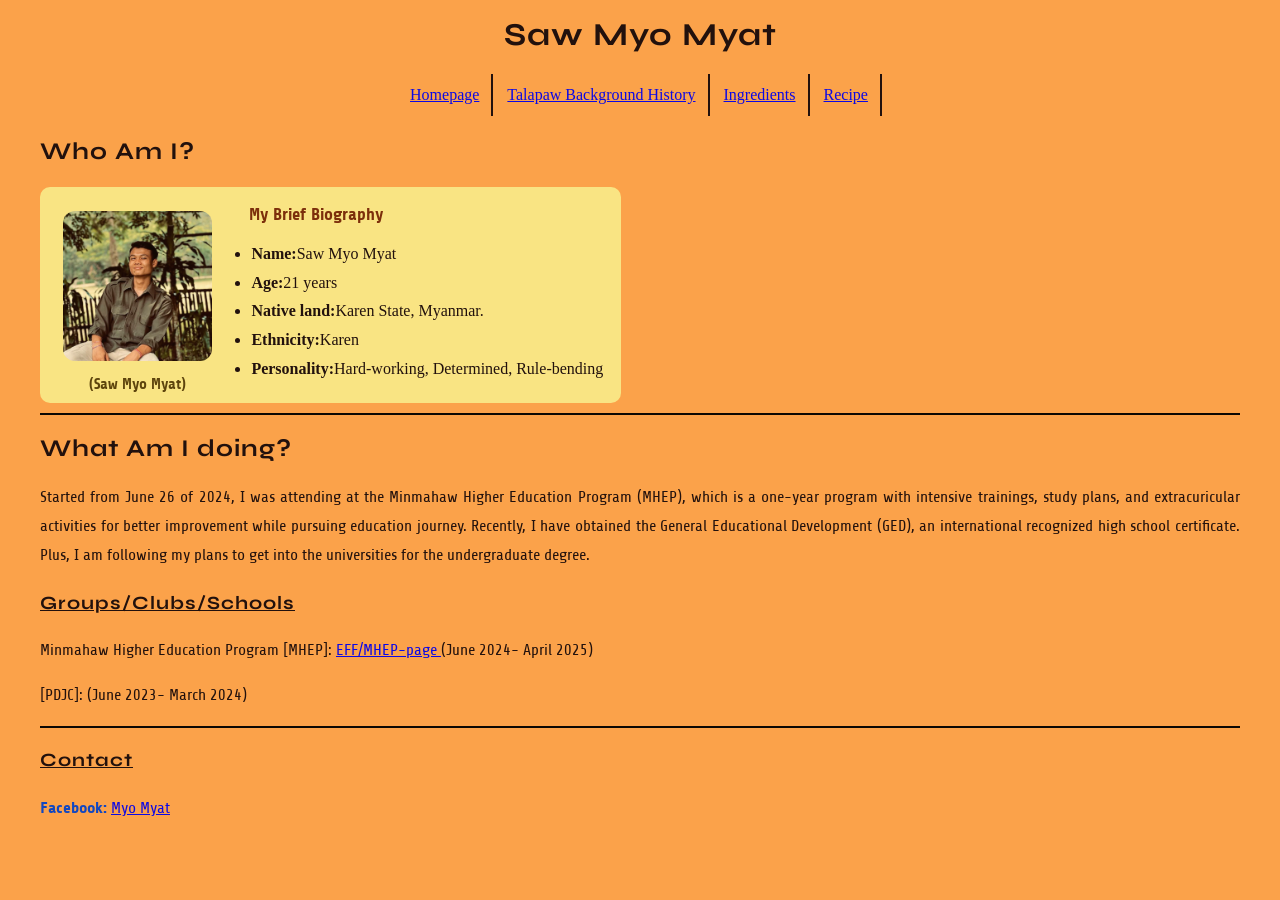
<file: index.html>
<!DOCTYPE html>
<html lang="en">

      <head>

        <meta http-equiv="Content-Type" content="text/html; charset=windows-1252">
        <meta name="viewport" content="width=device-width, initial-scale=1.0">
        <!--Webpage icon link-->
        <link rel="icon" type="image/x-icon" href="SawMyoMyat.jpg">
        <!--Google fonts link-->
        <link rel="preconnect" href="https://fonts.googleapis.com">
        <link rel="preconnect" href="https://fonts.gstatic.com" crossorigin>
        <link href="https://fonts.googleapis.com/css2?family=Boldonse&family=Bubblegum+Sans&family=Comfortaa:wght@300..700&family=Josefin+Sans:ital,wght@0,100..700;1,100..700&family=MuseoModerno:ital,wght@0,100..900;1,100..900&family=Outfit:wght@100..900&family=Paytone+One&family=Share:ital,wght@0,400;0,700;1,400;1,700&family=Space+Mono:ital,wght@0,400;0,700;1,400;1,700&family=Syne:wght@400..800&family=Ultra&display=swap" rel="stylesheet">
        <link rel="stylesheet" href="styles.css">
        <!--Webpage title-->
        <title>Saw Myo Myat Homepage</title>

      </head>

      <body style="line-height: 180%;background-color: rgb(251, 162, 74);opacity: 0.95;">

        <!--Visible Webpage Title-->
        <h1 style="text-align:center;text-transform: capitalize;">
          Saw Myo Myat
        </h1>

        <!--Navigation tab table-->
        <table style="margin: auto;table-layout: fixed;border-radius: 10px;border-color: rgb(180, 225, 237);border-style:hidden;max-height: 20px;">
          <tr>
            <!--Column 1 for homepage tab-->
            <td style="text-align: center;padding: 7px 12px;border-right: 2px;border-right-style:solid;">
              <a href="index.html" target="_blank">
                Homepage
              </a>
            </td>
            <!--C0lumn 2 for talapaw background history tab-->
            <td style="text-align: center;padding: 7px 12px;border-right: 2px;border-right-style:solid;">
              <a href="talapaw.html" target="_blank">
                Talapaw Background History
              </a>
            </td>
            <!--Column 3 for talapaw ingredients tab-->
            <td style="text-align: center;padding: 7px 12px;border-right: 2px;border-right-style:solid;">
              <a href="ingredients.html" target="_blank">
                Ingredients
              </a>
            </td>
            <!--Column 4 for talapaw recipe tab-->
            <td style="text-align: center;padding: 7px 12px;border-right: 2px;border-right-style:solid;">
              <a href="recipe.html" target="_blank">
                Recipe
              </a>
            </td>
          </tr>
        </table>

        <!--1st heading-->
        <h2>
          Who Am I?
        </h2>

        <!--Table to display brief biography information-->
        <table style="margin: 10px 0px;table-layout: fixed;border-radius: 10px;background-color: rgb(249, 232, 135);">
          <!--Main row-->
          <tr>
            <!--1st column to put profile photo-->
            <td>
              <!--Profile photo-->
              <img class="profile-photo" src="SawMyoMyat.jpg">
              <!--Profile photo caption-->
              <p class="profile-photo-caption">
                (Saw Myo Myat)
              </p>
            </td>
            <!--2nd column to put brief biography information-->
            <td>
              <!--Paragraph tag for brief biography information-->
              <p class="bio">
                <strong style="font-size: 17px;color: rgb(118, 41, 8);">My Brief Biography</strong>
                <!--Brief biography information with unordered list tag-->
                <ul>
                  <li>
                    <strong>Name:</strong>Saw Myo Myat
                  </li>
      
                  <li>
                    <strong>Age:</strong>21 years
                  </li>
      
                  <li>
                    <strong>Native land:</strong>Karen State, Myanmar.
                  </li>

                  <li>
                    <strong>Ethnicity:</strong>Karen
                  </li>

                  <li>
                    <strong>Personality:</strong>Hard-working, Determined, Rule-bending
                  </li>
                </ul>
              </p>

            </td>

          </tr>

        </table>

        <hr>
        <!--2nd heading-->
        <h2>
          What Am I doing?
        </h2>
        <!--Paragraph to tell what I am doing now-->
        <p>
          Started from June 26 of 2024, I was attending at the Minmahaw Higher Education Program (MHEP), which is a one-year program with intensive trainings, study plans, and extracuricular activities for better improvement while pursuing education journey. 
          Recently, I have obtained the General Educational Development (GED), an international recognized high school certificate. 
          Plus, I am following my plans to get into the universities for the undergraduate degree.
        </p>

        <!--3rd heading-->
        <h3>
          Groups/Clubs/Schools
        </h3>
        <!--MHEP information link-->
        <p>
          Minmahaw Higher Education Program [MHEP]:
          <a href="https://mhep.educationforfriendship.org/?fbclid=IwZXh0bgNhZW0CMTEAAR0AiiZPL5zpO2gXypMA7jQCXDjgA0aIIjnSUVTXmh74f--ReIDW6lEaREA_aem_bLQIe7bjKVbn7uTZWY58iw" target="_blank">
            EFF/MHEP-page
          </a>
          (June 2024- April 2025)
        </p>

        <!--PDJC information link-->
        <p>
          [PDJC]:
          <a href="" target="_blank">

          </a>
          (June 2023- March 2024)
        </p>

        <hr>
        
        <!--Contact-->
        <h3>
          Contact
        </h3>

        <p>
          <strong style="color: rgb(6, 67, 199);">
            Facebook:
          </strong>
            <a href="https://www.facebook.com/share/1A9tMNxLuB/" target="_blank">
              Myo Myat
            </a>
        </p>

     </body>

</html>
</file>
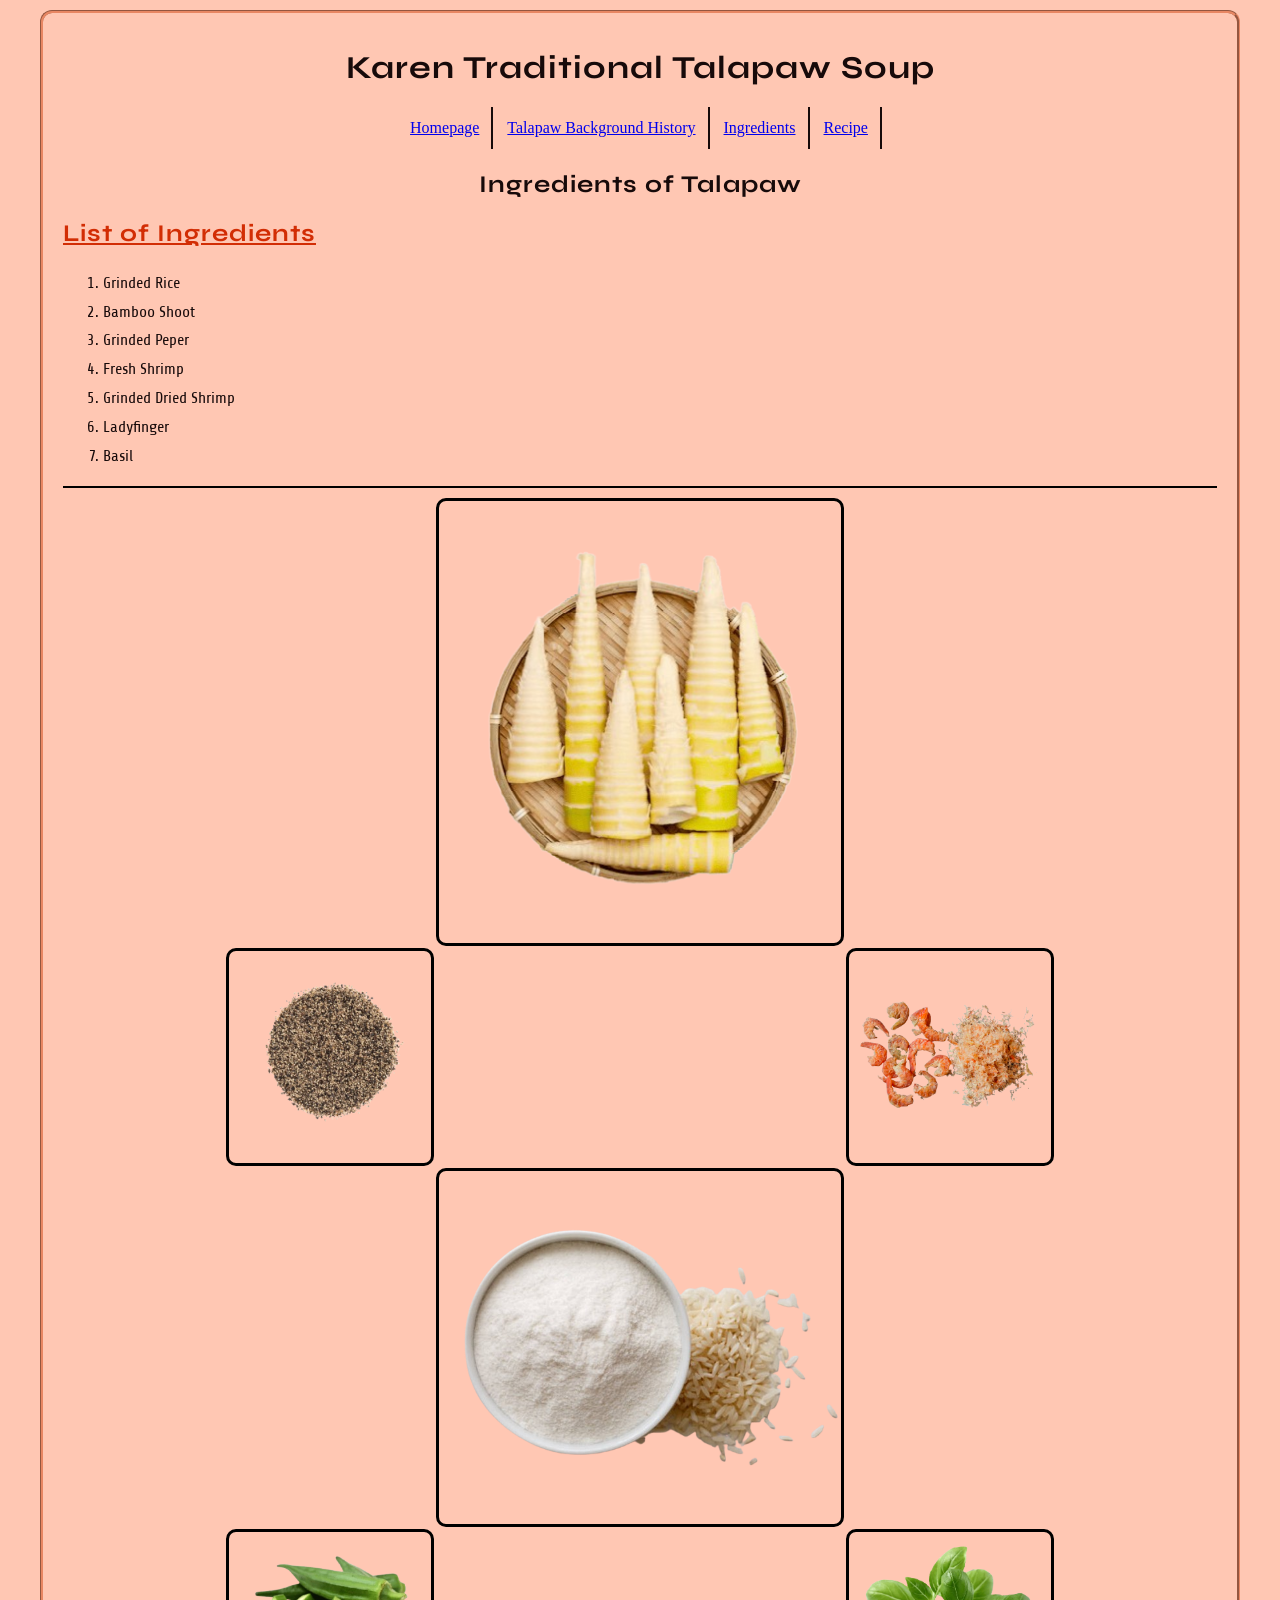
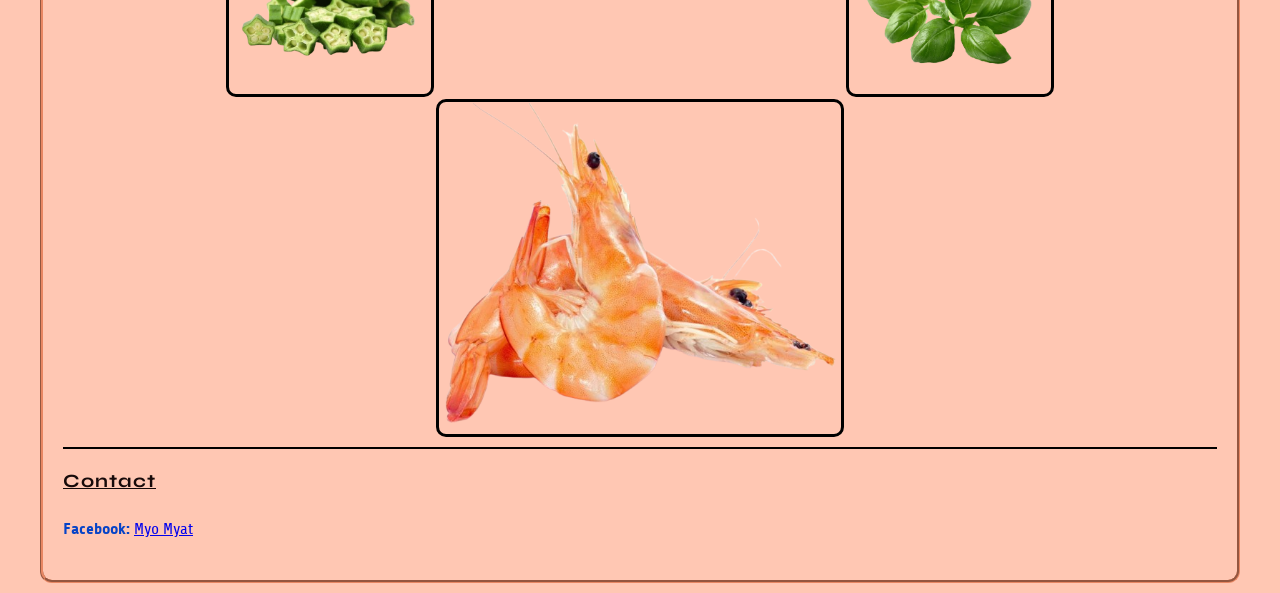
<file: ingredients.html>
<!DOCTYPE html>
<html lang="en">

      <head>
        <meta http-equiv="Content-Type" content="text/html; charset=windows-1252">
        <meta name="viewport" content="width=device-width, initial-scale=1.0">
        <link rel="icon" type="image/x-icon" href="talapaw.jpg">
        <link rel="preconnect" href="https://fonts.googleapis.com">
        <link rel="preconnect" href="https://fonts.gstatic.com" crossorigin>
        <link href="https://fonts.googleapis.com/css2?family=Boldonse&family=Bubblegum+Sans&family=Comfortaa:wght@300..700&family=MuseoModerno:ital,wght@0,100..900;1,100..900&family=Outfit:wght@100..900&family=Paytone+One&family=Share:ital,wght@0,400;0,700;1,400;1,700&family=Space+Mono:ital,wght@0,400;0,700;1,400;1,700&family=Syne:wght@400..800&family=Ultra&display=swap" rel="stylesheet">
        <link rel="stylesheet" href="styles.css">
        <title>Talapaw Ingredients</title>
      </head>

      <body class="body2" style="line-height: 180%;">

        <h1 style="text-align:center;text-transform: capitalize;">
          Karen Traditional Talapaw Soup
        </h1>

        <table style="margin: auto;table-layout: fixed;border-radius: 10px;border-color: rgb(180, 225, 237);border-style:hidden;max-height: 20px;">
          
          <tr>

            <td style="text-align: center;padding: 7px 12px;border-right: 2px;border-right-style:solid;">
              
              <a href="index.html" target="_blank">
                Homepage
              </a>

            </td>

            <td style="text-align: center;padding: 7px 12px;border-right: 2px;border-right-style:solid;">
              
              <a href="talapaw.html" target="_blank">
                Talapaw Background History
              </a>

            </td>

            <td style="text-align: center;padding: 7px 12px;border-right: 2px;border-right-style:solid;">
              
              <a href="ingredients.html" target="_blank">
                Ingredients
              </a>

            </td>

            <td style="text-align: center;padding: 7px 12px;border-right: 2px;border-right-style:solid;">
              
              <a href="recipe.html" target="_blank">
                Recipe
              </a>

            </td>

          </tr>

        </table>

        <h2 style="text-align:center">
          Ingredients of Talapaw
        </h2>

      
        <h2 style="text-decoration: underline;color:rgb(210, 45, 4)">
          List of Ingredients
        </h2>
        
      
        <ol>
          <li>Grinded Rice</li>
          <li>Bamboo Shoot</li>
          <li>Grinded Peper</li>
          <li>Fresh Shrimp</li>
          <li>Grinded Dried Shrimp</li>
          <li>Ladyfinger</li>
          <li>Basil</li>
        </ol>
      
        <hr>

        <table style="margin: auto;">
          <!--row 1-->
          <tr style="background-color: transparent;">
            <!--column 1 (blank)-->
            <td>

            </td>

            <!--column 2-->
            <td style="max-width: 400px;max-height: 400px;border-radius: 10px;border-style: solid;border-color: black;">
              <img style="width: 400px;border-radius: 10px;margin-bottom: 30px;" src="bambooShoots.png">
            </td>

            <!--column 3 (blank)-->
            <td>

            </td>
          </tr>
          
          <!--row 2-->
          <tr style="background-color: transparent;">
            <!--column 1-->
            <td style="table-layout: fixed;border-radius: 10px;border-style: solid;border-color: black;">
              <img style="width: 200px;border-radius: 10px;" src="grindedBlackPepper.png">
            </td>

            <!--column 2 (blank)-->
            <td>
              
            </td>

            <!--column 3-->
            <td style="border-radius: 10px;border-style: solid;border-color: black;">
              <img style="width: 200px;border-radius: 10px;" src="grindedDriedShrimp.png">
            </td>
          </tr>

          <!--row 3-->
          <tr style="background-color: transparent;">
            <!--column 1 (blank)-->
            <td>
              
            </td>

            <!--column 2-->
            <td style="max-width: 400px;max-height: 400px;border-radius: 10px;border-style: solid;border-color: black;">
              <img style="width: 400px;margin: 40px 0px;" src="grindedRice.png">
            </td>

            <!--column 3 (blank)-->
            <td>
              
            </td>
          </tr>

          <!--row 4-->
          <tr style="background-color: transparent;">
            <!--column 1-->
            <td style="border-radius: 10px;border-style: solid;border-color: black;">
              <img style="width: 200px;border-radius: 10px;margin: auto;" src="ladyfingers.png">
            </td>

            <!--column 2 (blank)-->
            <td>
              
            </td>

            <!--column 3-->
            <td style="border-radius: 10px;border-style: solid;border-color: black;">
              <img style="width: 200px;border-radius: 10px;" src="basil.png">
            </td>

          </tr>

          <!--row 5-->
          <tr style="background-color: transparent;">
            <!--column 1 (blank)-->
            <td>
              
            </td>

            <!--column 2-->
            <td style="max-width: 400px;max-height: 400px;border-radius: 10px;border-style: solid;border-color: black;">
              <img style="width: 400px;" src="shrimps.png">
            </td>

            <!--column 3 (blank)-->
            <td>
              
            </td>
          </tr>

        </table>

        <hr>

        <h3>
          Contact
        </h3>

        <p>
          <strong style="color: rgb(6, 67, 199);">
            Facebook:
          </strong>

            <a href="https://www.facebook.com/share/1A9tMNxLuB/" target="_blank">
              Myo Myat
            </a>
            
        </p>
    
     </body>

</html>
</file>
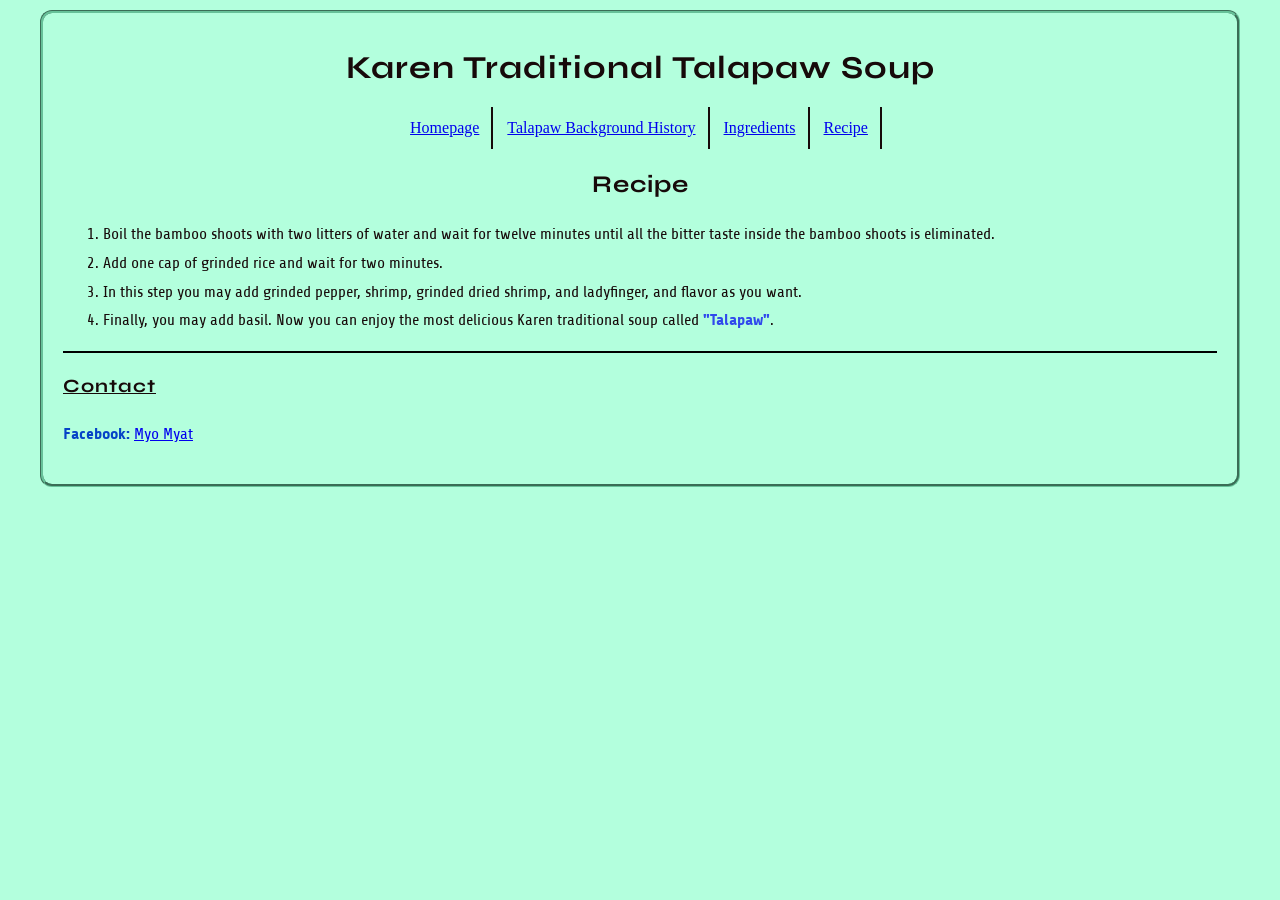
<file: recipe.html>
<!DOCTYPE html>
<html lang="en">

      <head>
        <meta http-equiv="Content-Type" content="text/html; charset=windows-1252">
        <meta name="viewport" content="width=device-width, initial-scale=1.0">
        <link rel="icon" type="image/x-icon" href="Images/Talabaw_Icon.png">
        <link rel="preconnect" href="https://fonts.googleapis.com">
        <link rel="preconnect" href="https://fonts.gstatic.com" crossorigin>
        <link href="https://fonts.googleapis.com/css2?family=Boldonse&family=Bubblegum+Sans&family=Comfortaa:wght@300..700&family=MuseoModerno:ital,wght@0,100..900;1,100..900&family=Outfit:wght@100..900&family=Paytone+One&family=Share:ital,wght@0,400;0,700;1,400;1,700&family=Space+Mono:ital,wght@0,400;0,700;1,400;1,700&family=Syne:wght@400..800&family=Ultra&display=swap" rel="stylesheet">
        <link rel="stylesheet" href="styles.css">
        <title>Talapaw Recipe</title>
      </head>

      <body class="body3" style="line-height: 180%;">

        <h1 style="text-align:center;text-transform: capitalize;">
          Karen Traditional Talapaw Soup
        </h1>

        <table style="margin: auto;table-layout: fixed;border-radius: 10px;border-color: rgb(180, 225, 237);border-style:hidden;max-height: 20px;">
          <tr>

            <td style="text-align: center;padding: 7px 12px;border-right: 2px;border-right-style:solid;">
              <a href="index.html" target="_blank">
                Homepage
              </a>
            </td>

            <td style="text-align: center;padding: 7px 12px;border-right: 2px;border-right-style:solid;">
              <a href="talapaw.html" target="_blank">
                Talapaw Background History
              </a>
            </td>

            <td style="text-align: center;padding: 7px 12px;border-right: 2px;border-right-style:solid;">
              <a href="ingredients.html" target="_blank">
                Ingredients
              </a>
            </td>

            <td style="text-align: center;padding: 7px 12px;border-right: 2px;border-right-style:solid;">
              <a href="recipe.html" target="_blank">
                Recipe
              </a>
            </td>
          </tr>
        </table>

        <h2 style="text-align:center">Recipe</h2>

        <p>
          <ol>
            <li>Boil the bamboo shoots with two litters of water and wait for twelve minutes until all the bitter taste inside the bamboo shoots is eliminated.</li>
            <li>Add one cap of grinded rice and wait for two minutes.</li>
            <li>In this step you may add grinded pepper, shrimp, grinded dried shrimp, and ladyfinger, and flavor as you want.</li>
            <li>Finally, you may add basil. Now you can enjoy the most delicious Karen traditional soup called <strong style="color: rgb(48, 73, 236);">"Talapaw"</strong>.</li>
          </ol>
        </p>

        <hr>

        <h3>
          Contact
        </h3>

        <p>
          <strong style="color: rgb(6, 67, 199);">
            Facebook:
          </strong>
            <a href="https://www.facebook.com/share/1A9tMNxLuB/" target="_blank">
              Myo Myat
            </a>
        </p>

     </body>

</html>
</file>
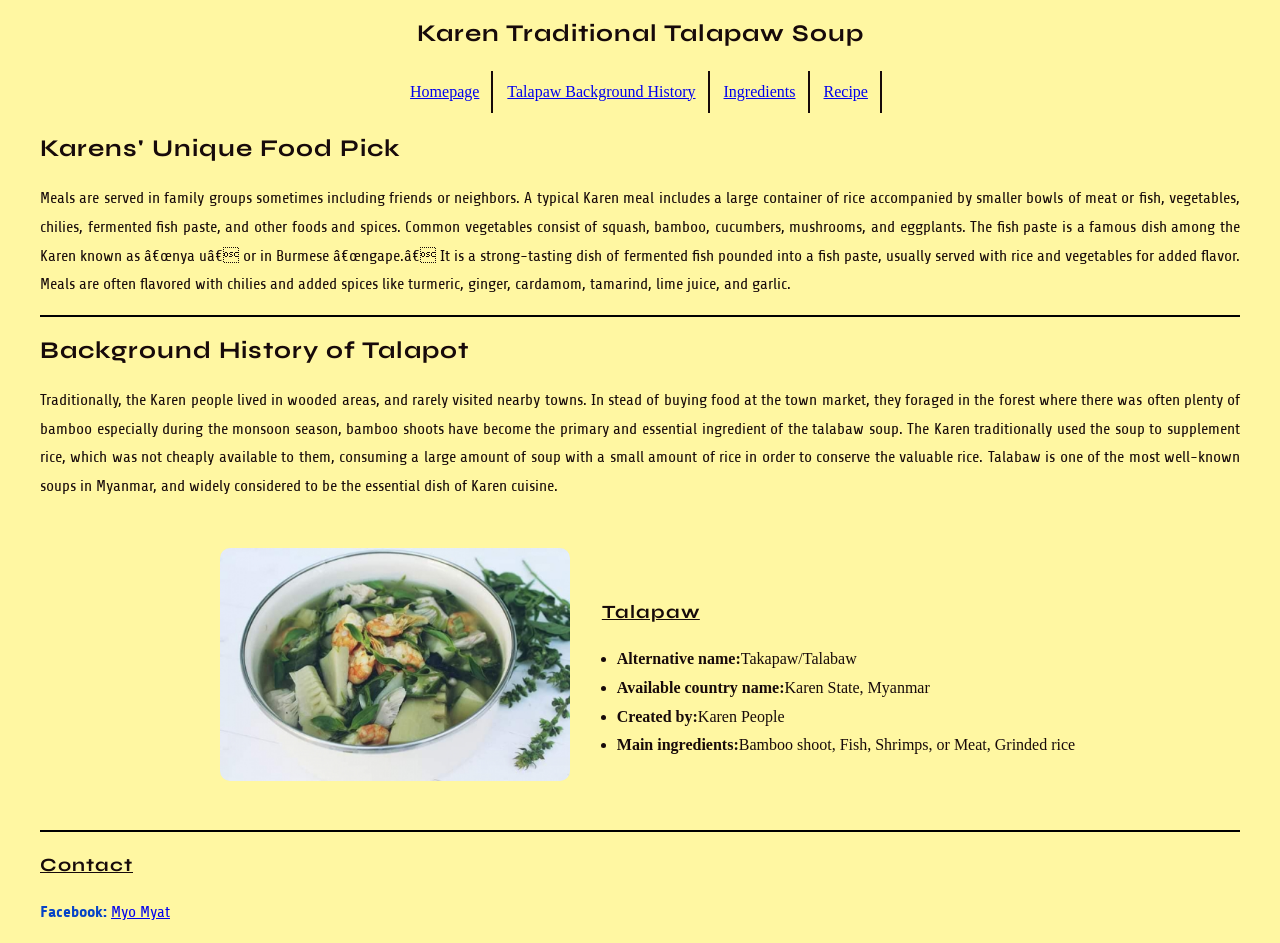
<file: talapaw.html>
<!DOCTYPE html>
<html lang="en">

      <head>
        <meta http-equiv="Content-Type" content="text/html; charset=windows-1252">
        <meta name="viewport" content="width=device-width, initial-scale=1.0">
        <link rel="icon" type="image/x-icon" href="talapaw.jpg">
        <link rel="preconnect" href="https://fonts.googleapis.com">
        <link rel="preconnect" href="https://fonts.gstatic.com" crossorigin>
        <link href="https://fonts.googleapis.com/css2?family=Boldonse&family=Bubblegum+Sans&family=Comfortaa:wght@300..700&family=MuseoModerno:ital,wght@0,100..900;1,100..900&family=Outfit:wght@100..900&family=Paytone+One&family=Share:ital,wght@0,400;0,700;1,400;1,700&family=Space+Mono:ital,wght@0,400;0,700;1,400;1,700&family=Syne:wght@400..800&family=Ultra&display=swap" rel="stylesheet">
        <link rel="stylesheet" href="styles.css">
        <title>Talapaw</title>
      </head>

      <body class="body1" style="line-height: 180%;">

        <h2 style="text-align:center;text-transform: capitalize;">
          Karen Traditional Talapaw Soup
        </h2>

        <table style="margin: auto;table-layout: fixed;border-radius: 10px;border-color: rgb(180, 225, 237);border-style:hidden;max-height: 20px;">

          <tr>

            <td style="text-align: center;padding: 7px 12px;border-right: 2px;border-right-style:solid;">
              <a href="index.html" target="_blank">
                Homepage
              </a>
            </td>

            <td style="text-align: center;padding: 7px 12px;border-right: 2px;border-right-style:solid;">
              <a href="talapaw.html" target="_blank">
                Talapaw Background History
              </a>
            </td>

            <td style="text-align: center;padding: 7px 12px;border-right: 2px;border-right-style:solid;">
              <a href="ingredients.html" target="_blank">
                Ingredients
              </a>
            </td>

            <td style="text-align: center;padding: 7px 12px;border-right: 2px;border-right-style:solid;">
              <a href="recipe.html" target="_blank">
                Recipe
              </a>
            </td>

          </tr>

        </table>
        
        <h2>
          Karens' Unique Food Pick
        </h2>

        <p>
          Meals are served in family groups sometimes including friends or neighbors. 
          A typical Karen meal includes a large container of rice accompanied by smaller bowls of meat or fish, vegetables, chilies, fermented fish paste, and other foods and spices. 
          Common vegetables consist of squash, bamboo, cucumbers, mushrooms, and eggplants. 
          The fish paste is a famous dish among the Karen known as “nya u” or in Burmese “ngape.” 
          It is a strong-tasting dish of fermented fish pounded into a fish paste, usually served with rice and vegetables for added flavor. 
          Meals are often flavored with chilies and added spices like turmeric, ginger, cardamom, tamarind, lime juice, and garlic.
        </p>

        <hr>

        <h2>
          Background History of Talapot
        </h2>

        <p>
          Traditionally, the Karen people lived in wooded areas, and rarely visited nearby towns. 
          In stead of buying food at the town market, they foraged in the forest where there was often plenty of bamboo especially during the monsoon season, bamboo shoots have become the primary and essential ingredient of the talabaw soup.
          The Karen traditionally used the soup to supplement rice, which was not cheaply available to them, consuming a large amount of soup with a small amount of rice in order to conserve the valuable rice.
          Talabaw is one of the most well-known soups in Myanmar, and widely considered to be the essential dish of Karen cuisine.
        </p>

        <table  class="talapaw-info-table">

          <tr>

            <td>
              
              <img class="talapaw-image" src="talapaw.jpg">

            </td>

            <td>

              <h3>
                Talapaw
              </h3>

              <ul>

                <li>
                  <strong>Alternative name:</strong>Takapaw/Talabaw
                </li>
                  
                <li>
                  <strong>Available country name:</strong>Karen State, Myanmar
                </li>

                <li>
                  <strong>Created by:</strong>Karen People
                </li>

                <li>
                  <strong>Main ingredients:</strong>Bamboo shoot, Fish, Shrimps, or Meat, Grinded rice
                </li>

              </ul>

            </td>

          </tr>

        </table>

        <hr>

        <h3>
          Contact
        </h3>

        <p>

          <strong style="color: rgb(6, 67, 199);">
            Facebook:
          </strong>

            <a href="https://www.facebook.com/share/1A9tMNxLuB/" target="_blank">
              Myo Myat
            </a>
            
        </p>

     </body>

</html>
</file>
<file: styles.css>
h1, h2, h3 {
  font-family: "Syne", sans-serif;
  font-optical-sizing: auto;
  letter-spacing: 1px;
}

h3 {
  text-decoration: underline;
}
body, .body1, .body2, .body3{
  margin: 10px 40px;
  text-align:justify; 
  color:rgb(23, 10, 10);
}

.body1 {
  background-color: rgb(255, 247, 162);
}

.body2 {
  background-color: rgb(255, 199, 179);
  border-color: rgb(232, 135, 99);
}

.body3 {
  background-color: rgb(179, 255, 221);
  border-color: rgb(103, 193, 153);
}

.body2, .body3 {
  border-style: groove;
  border-radius: 12px;
  padding: 20px;
}

.bio {
  padding: 10px 13px;
  margin: 0px;
}

ul {
  padding-left: 15px;
  padding-right: 15px;
  margin: 0px;
}
.profile-photo {
  max-width: 150px;
  max-height: 150px;
  margin-left:20px;
  margin-right:20px;
  margin-top: 20px;
  border-radius:12px;
}

.profile-photo-caption {
  color:rgb(86, 64, 10);
  font-family: 'Share';
  font-weight: 600;
  font-size: 15px;
  margin: 0px;
  padding: 0px;
  text-align: center;
}

.talapaw-info-table {
  border-spacing: 0px;
  margin: auto;
  table-layout:fixed
}

.talapaw-image {
  /*
  display: flex;
  justify-items: center;*/
  margin: 10px;
  padding: 20px;
  width: 350px;
  border-radius: 30px;
}

hr {
  background-color: black;
  border-color: transparent;
  border-style:groove;
}

p, ol {
  font-family: 'Share';
}
</file>
